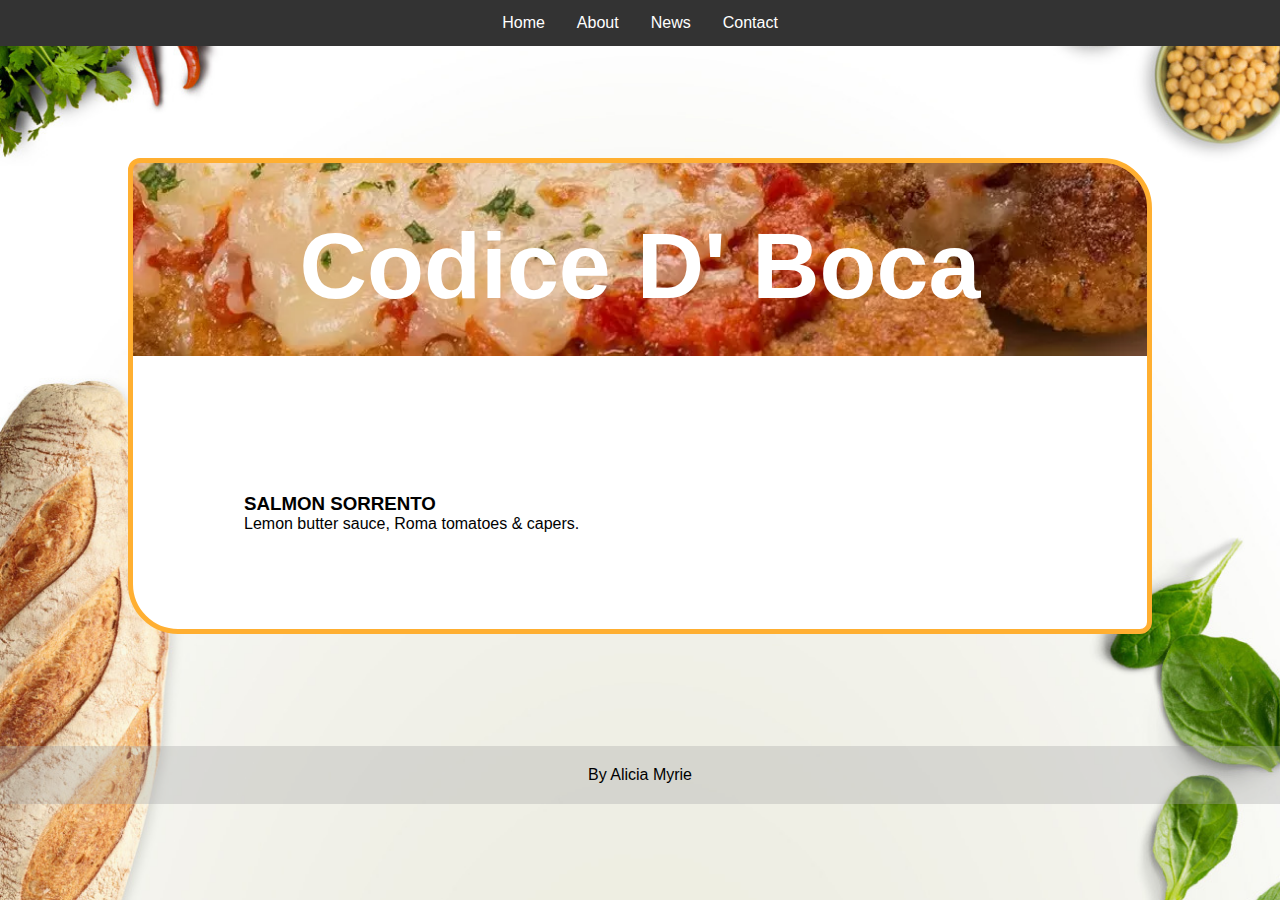
<file: index.html>
<!DOCTYPE html>
<html lang="en">
  <head>
    <meta charset="UTF-8" />
    <meta http-equiv="X-UA-Compatible" content="IE=edge" />
    <meta name="viewport" content="width=device-width, initial-scale=1.0" />
    <link rel="stylesheet" href="style.css" />
    <title>Codice D' Boca</title>
  </head>
  <body>
    <nav>
      <ul>
        <li>Home</li>
        <li>About</li>
        <li>News</li>
        <li>Contact</li>
      </ul>
    </nav>

    <div class="container">
      <div id="hero">
        <h1>Codice D' Boca</h1>
      </div>
      <div class="menu-items" id="menu">
        <div class="menu-item">
          <h3>SALMON SORRENTO</h3>
          <p>Lemon butter sauce, Roma tomatoes & capers.</p>
        </div>
      </div>
    </div>

    <footer>By Alicia Myrie</footer>
    <script src="/scripts.js"></script>
  </body>
</html>
</file>
<file: style.css>
*,
* ::after,
*::before {
  margin: 0;
  padding: 0;
  box-sizing: inherit;
}

body {
  box-sizing: border-box;
  font-family: Verdana, Geneva, sans-serif;
  background: url(/menu-background.jpeg);
  background-size: cover;
}

ul {
  display: flex;
  justify-content: center;
  width: 100%;
  list-style-type: none;
  background-color: #333;
}

li {
  color: white;
  padding: 14px 16px;
}

.container {
  background-image: url(/chickenParmesan.webp);
  background-repeat: no-repeat;
  background-size: contain;
  background-position: center -190px;

  max-width: 1024px;
  background-color: white;
  /* margin-right: auto;
    margin-left: auto;*/
  margin: 7rem auto;
  border: solid #ffaf31 5px;
  border-radius: 12px 50px;
  padding: 0 15px;
}

#hero {
  min-height: 200px;
}

h1 {
  color: white;
  font-size: 70pt;
  text-align: center;
  margin-top: 50px;
}

.menu-items {
  margin: 5rem auto;
  column-count: 2;
  column-gap: 20px;
  padding: 0 5rem;
}

.menu-item {
  page-break-inside: avoid;
  padding: 0 1em 1em;
}

footer {
  text-align: center;
  background-color: #a9a9a95c;
  padding: 20px;
}
</file>
